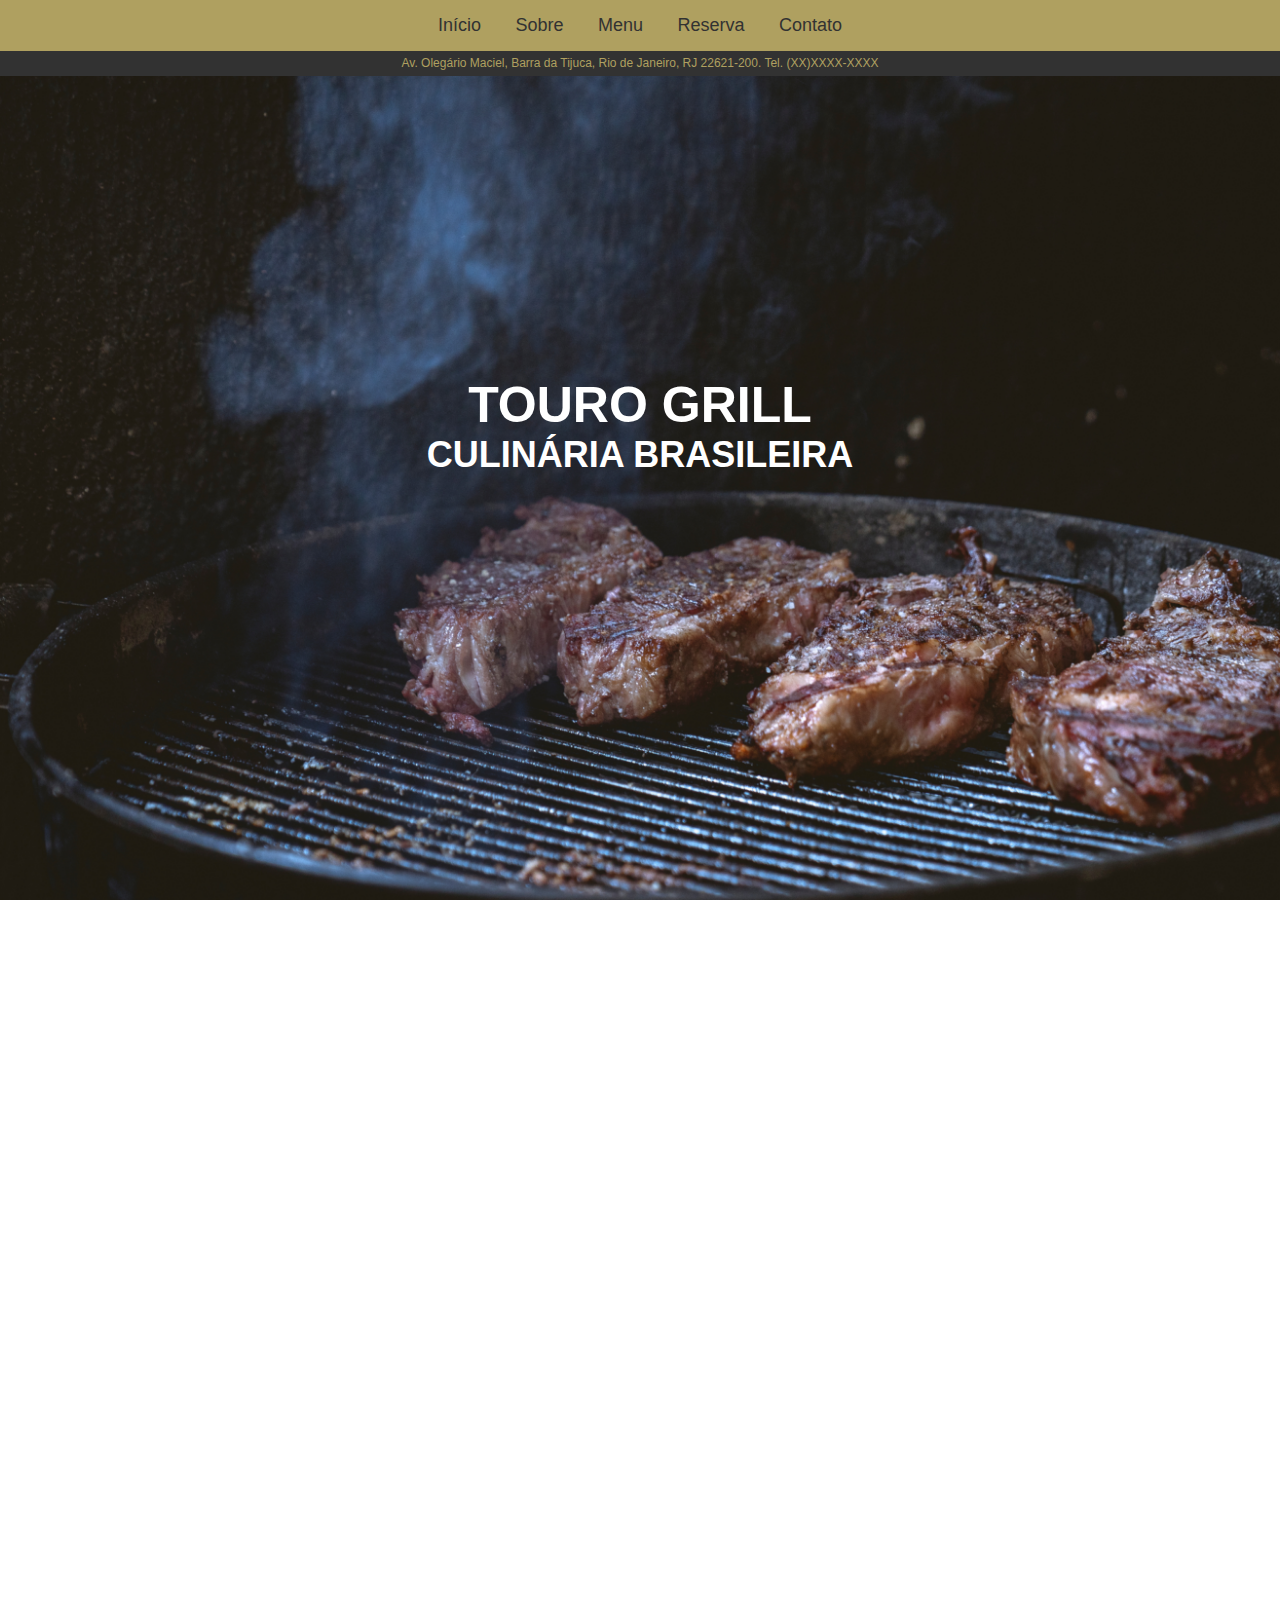
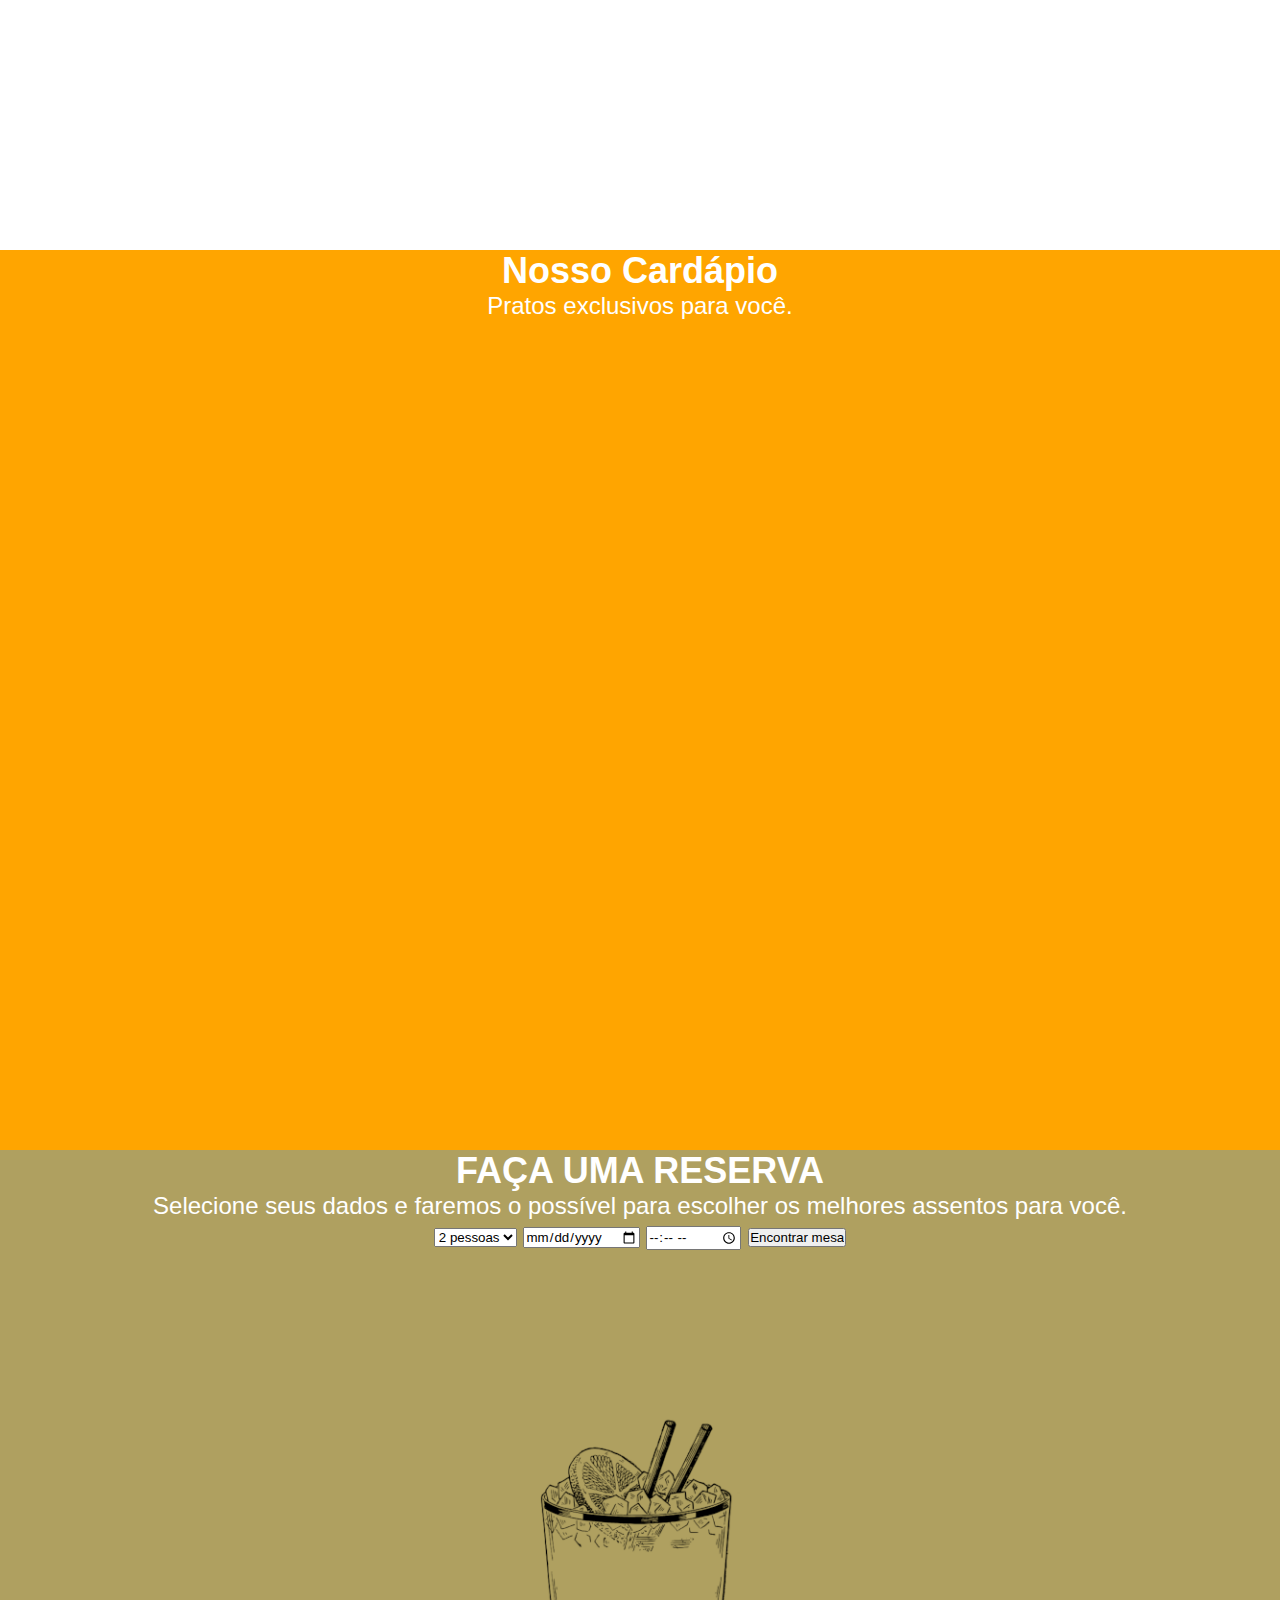
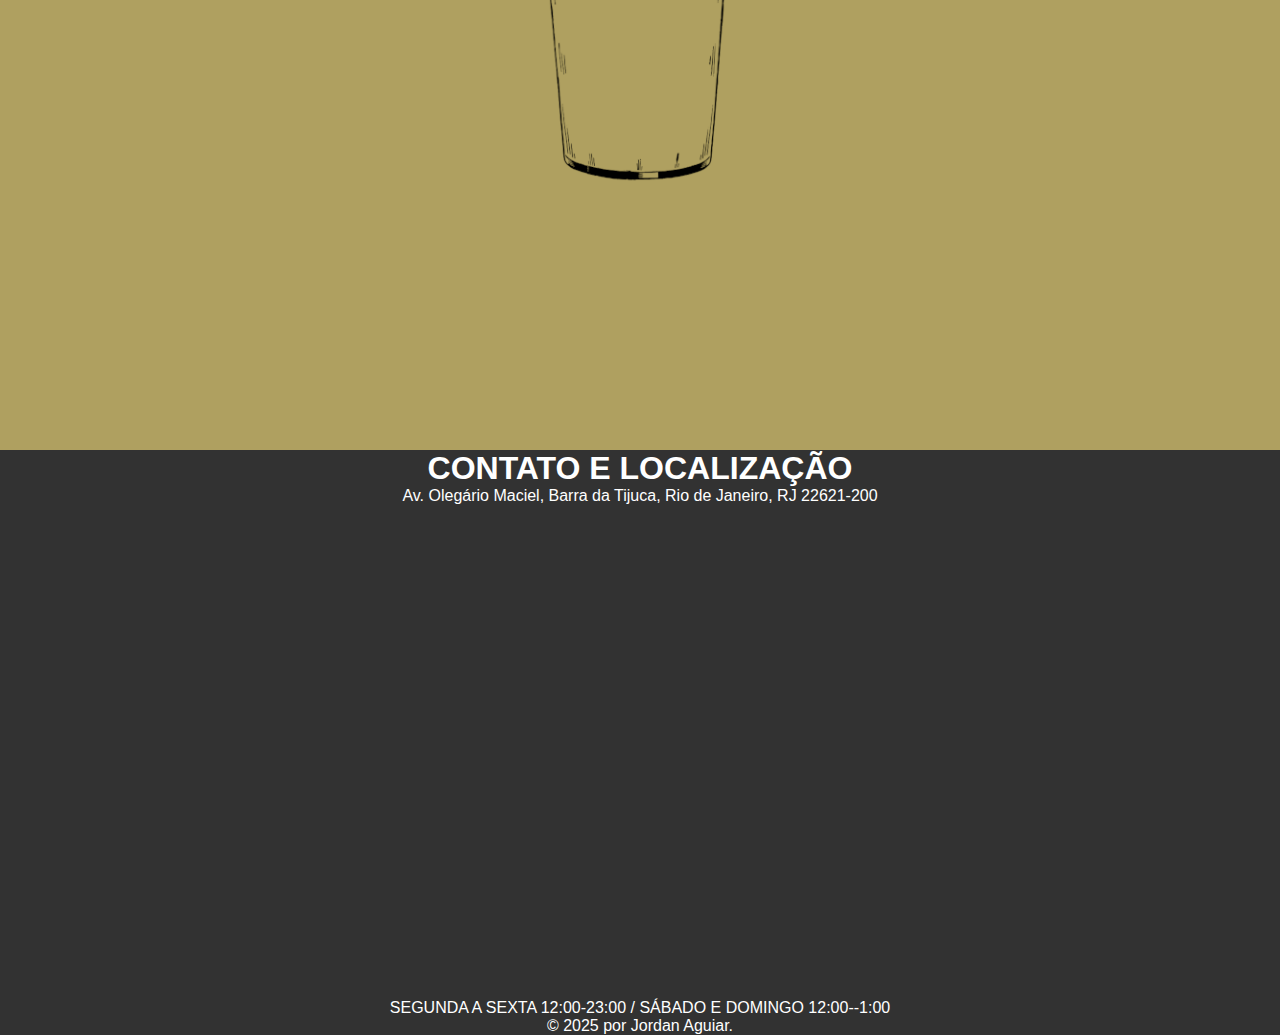
<file: web.html>
<!DOCTYPE html>
<html lang="pt-BR">
<head>
    <meta charset="UTF-8">
    <meta name="viewport" content="width=device-width, initial-scale=1.0">
    <title>Touro Grill</title>
    <link rel="stylesheet" href="style.css">
    <link rel="shortcut icon" href="img/bull_icon_126049.ico" type="image/x-icon">
</head>
<body>
    <!-- Cabeçalho -->
    <header>
        <nav>
            <ul>
                <li><a href="#home">Início</a></li>
                <li><a href="#about">Sobre</a></li>
                <li><a href="#menu">Menu</a></li>
                <li><a href="#reserva">Reserva</a></li>
                <li><a href="#contact">Contato</a></li>
            </ul>
        </nav>
    </header>
    
    <!-- Seções -->
    <section id="home">
        <div>Av. Olegário Maciel, Barra da Tijuca, Rio de Janeiro, RJ 22621-200. Tel. (XX)XXXX-XXXX</div>
        <h1>TOURO GRILL <h2>CULINÁRIA BRASILEIRA</h2> </h1>
        
    </section>
    
    <section id="about">
        <h2>O restaurante</h2>
        <ul>
            <li>CHURRASCARIA TRACIONAL BRASILEIRA<br><p>Lorem ipsum dolor, sit amet consectetur adipisicing elit. Deleniti numquam officiis neque doloribus possimus et sint beatae non ex, suscipit expedita quis corporis ratione temporibus magni nesciunt, aliquid dignissimos voluptate.</p></li>
            <li>OS CORTES BOVINOS MAIS FINOS<br><p>Lorem ipsum dolor, sit amet consectetur adipisicing elit. Deleniti numquam officiis neque doloribus possimus et sint beatae non ex, suscipit expedita quis corporis ratione temporibus magni nesciunt, aliquid dignissimos voluptate.</p></li>
            <li>LOCALIZADA NO CORAÇÃO DA CIDADE<br><p>Lorem ipsum dolor, sit amet consectetur adipisicing elit. Deleniti numquam officiis neque doloribus possimus et sint beatae non ex, suscipit expedita quis corporis ratione temporibus magni nesciunt, aliquid dignissimos voluptate.</p></li>
        </ul>
    </section>
    
    <section id="menu">
        <h2>Nosso Cardápio</h2>
        <p>Pratos exclusivos para você.</p>
    </section>
    
    <section id="reserva">
        <h2>FAÇA UMA RESERVA</h2>
        <p>Selecione seus dados e faremos o possível para escolher os melhores assentos para você.</p>
            <select name="" class="botao">
                <option value="">2 pessoas</option>
                <option value="">3 pessoas</option>
                <option value="">4 pessoas</option>
                <option value="">5 pessoas</option>
                <option value="">6 pessoas</option>
            </select>
            <input type="date" class="botao">
            <input type="time" name="" class="botao">
            <input type="button" value="Encontrar mesa" class="botao">
    </section>
    
    <!-- Rodapé -->
    <footer id="contact">
        <h1>CONTATO E LOCALIZAÇÃO</h1>
        <p>Av. Olegário Maciel, Barra da Tijuca, Rio de Janeiro, RJ 22621-200</p>
        <div class="mapa">
            <iframe src="https://www.google.com/maps/embed?pb=!1m18!1m12!1m3!1d3672.325669271109!2d-43.30761932468655!3d-23.011811679181346!2m3!1f0!2f0!3f0!3m2!1i1024!2i768!4f13.1!3m3!1m2!1s0x9bd0c3e372ac79%3A0x48615b5c32508692!2sAv.%20Oleg%C3%A1rio%20Maciel%20-%20Barra%20da%20Tijuca%2C%20Rio%20de%20Janeiro%20-%20RJ%2C%2022621-200!5e0!3m2!1spt-BR!2sbr!4v1741380141210!5m2!1spt-BR!2sbr" width="600" height="450" style="border:0;" allowfullscreen="" loading="lazy" referrerpolicy="no-referrer-when-downgrade"></iframe>
        </div>
        <p>SEGUNDA A SEXTA 12:00-23:00 / SÁBADO E DOMINGO 12:00--1:00</p>
        <p>&copy; 2025 por Jordan Aguiar.</p>
    </footer>
    
    <script src="script.js"></script>
</body>
</html>
</file>
<file: style.css>
/* Reset básico */
* {
    margin: 0;
    padding: 0;
    box-sizing: border-box;
    font-family: Arial, sans-serif;
}

/* Estilizando o cabeçalho */
header {
    background: #AFA060;
    color: white;
    padding: 15px;
    position: fixed;
    width: 100%;
    top: 0;
    left: 0;
    text-align: center;
    
}

nav ul {
    list-style: none;
}

nav ul li {
    display: inline;
    margin: 0 15px;
}

nav ul li a {
    color: #323232;
    text-decoration: none;
    font-size: 18px;
    transition: color 0.3s ease-in-out;
}
nav ul li a:hover {
    color: #ffffff;
}

/* Seções */
section {
    height: 100vh;
    justify-content: center;
    align-items: center;
    text-align: center;
    color: white;
    font-size: 24px;
}
#home div{
    padding: 6px 0px 6px 0px;
    margin-top: 50px;
    background-color: #323232;
    font-size: 12px;
    color: #AFA060;

}
#home h1{
    font-size: 50px;
    margin-top: 300px;
}
section ul{
    list-style: none;
    display: flex;
    position: relative;
    top: 20vh;
}
#about ul li{
    font-size: 20px;
    
}
#about ul li p{
    margin-top: 10px;
    font-size: 15px;
    
    
}

#home {
    background: url('img/Carne.png') no-repeat center center/cover;
    background-attachment: fixed;
}

#about { 
    background: url('img/curiosidade.png') no-repeat center center/cover; 
    background-attachment: fixed;
}
#menu { background: #FFA500; }
#reserva {
    background: url('img/drink.png') no-repeat center center/cover;
 }

/* Rodapé */
footer{
    background: #323232;
    color: white;
    text-align: center;
    position: relative;
}
div iframe{
    width: 50vh;
    margin: 20px 0px 20px 0px;
}
</file>
